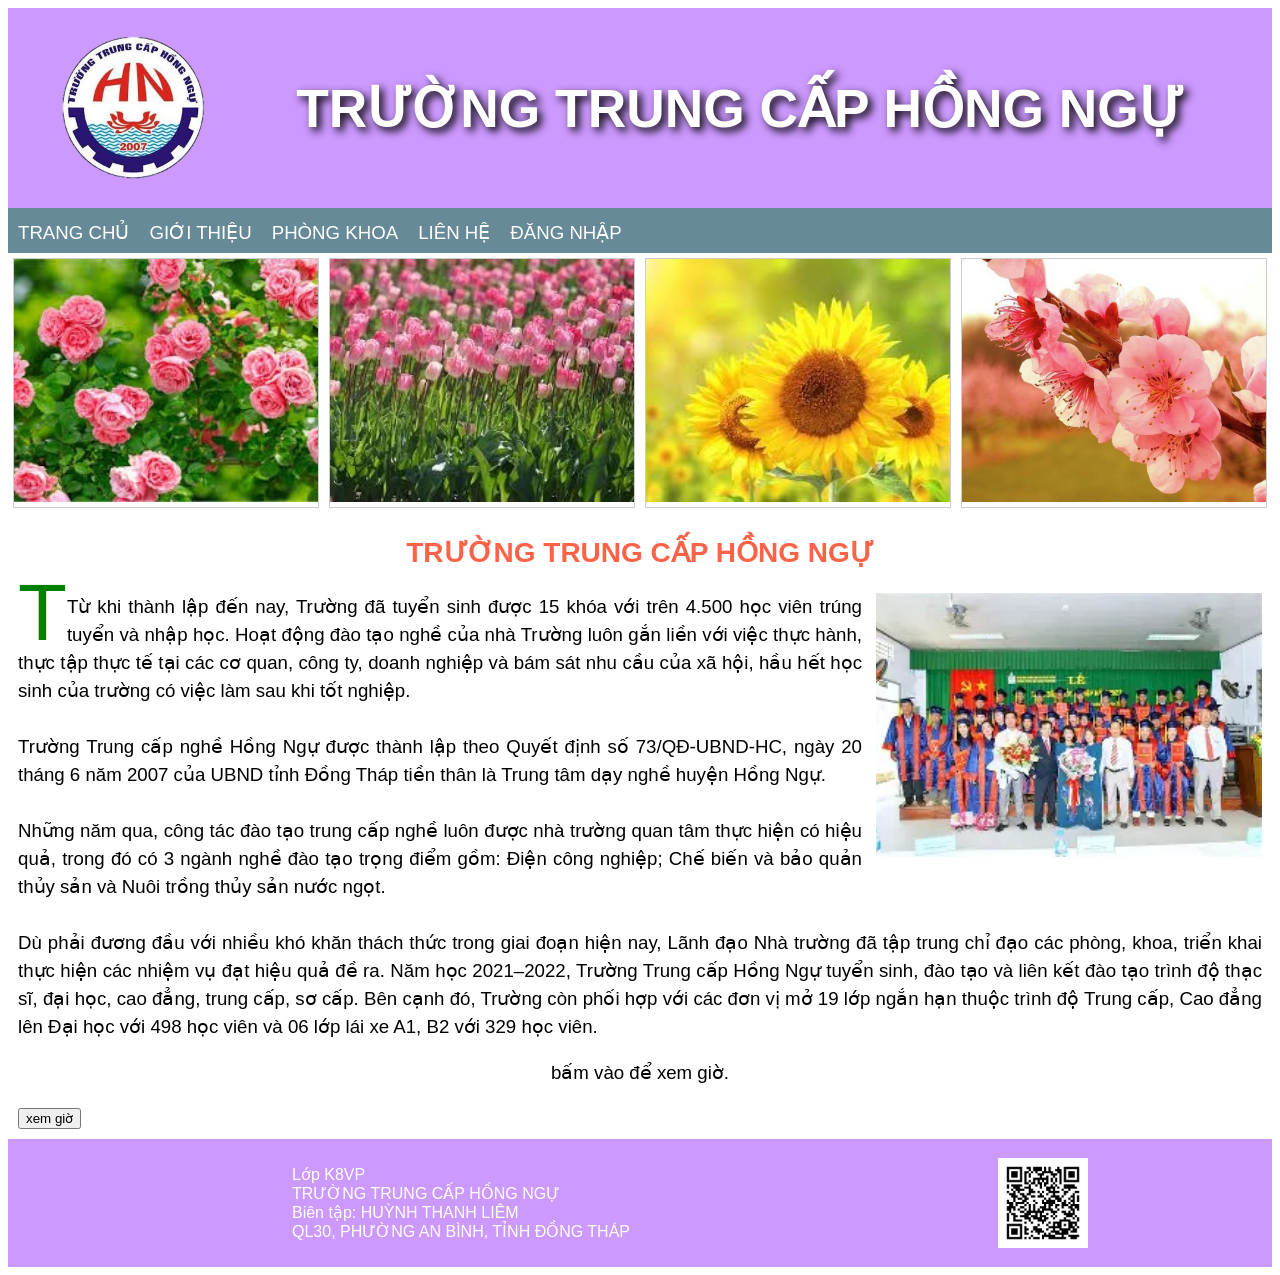
<file: index.html>
<!DOCTYPE html>
<html lang="en">
<head>
  <meta charset="UTF-8">
  <meta name="viewport" content="width=device-width, initial-scale=1.0">
  <title>Trang web Trường Trung cấp Hồng Ngự</title>
  <link rel="stylesheet" href="style.css">
  <script src="script.js"></script>
  <meta name="description" content="Giới thiệu Trường Trung cấp Hồng Ngự - Đồng Tháp, thông tin đào tạo, hình ảnh hoạt động và video giới thiệu.">
</head>
<body>

  <!-- Header -->
  <div class="header">
    <img src="anh/logo.png" alt="Logo Trường Trung cấp Hồng Ngự">
    <h1>TRƯỜNG TRUNG CẤP HỒNG NGỰ</h1>
  </div>

  <!-- Nav -->
  <div class="nav">
    <ul>
         <li><a href="bocuc3.html"target="_blank">TRANG CHỦ</a></li>
            <li><a href="gioithieu.html"target="_blank">GIỚI THIỆU</a></li>
            <li><a href="phongkhoa.html"target="_blank">PHÒNG KHOA</a></li>
            <li><a href="lienhe.html"target="_blank">LIÊN HỆ</a></li>
            <li><a href="dangnhap.html" target="_blank">ĐĂNG NHẬP</a></li>
    </ul>
  </div>

<div class="gallery">
    <div class="gal-item"><img src="anh/hoa1.jpg" alt="hoa 1"  width="500"></div>
    <div class="gal-item"><img src="anh/hoa2.jpg" alt="hoa 2" width="500"></div>
    <div class="gal-item"><img src="anh/hoa3.jpg" alt="hoa 3" width="500"></div>
    <div class="gal-item"><img src="anh/hoa4.jpg" alt="hoa 4" width="500"></div>
</div> <div class="tintuc">
    <h2>TRƯỜNG TRUNG CẤP HỒNG NGỰ</h2>
    <img src="anh/anh.png" alt="Tin tức trường">

   <p>
    <span class="dropcap">T</span>
    Từ khi thành lập đến nay, Trường đã tuyển sinh được 15 khóa với trên 4.500 học viên trúng tuyển và nhập học. Hoạt động đào tạo nghề của nhà Trường luôn gắn liền với việc thực hành, thực tập thực tế tại các cơ quan, công ty, doanh nghiệp và bám sát nhu cầu của xã hội, hầu hết học sinh của trường có việc làm sau khi tốt nghiệp.
    <br><br>
    Trường Trung cấp nghề Hồng Ngự được thành lập theo Quyết định số 73/QĐ-UBND-HC, ngày 20 tháng 6 năm 2007 của UBND tỉnh Đồng Tháp tiền thân là Trung tâm dạy nghề huyện Hồng Ngự.
    <br><br>
    Những năm qua, công tác đào tạo trung cấp nghề luôn được nhà trường quan tâm thực hiện có hiệu quả, trong đó có 3 ngành nghề đào tạo trọng điểm gồm: Điện công nghiệp; Chế biến và bảo quản thủy sản và Nuôi trồng thủy sản nước ngọt.
    <br><br>
    Dù phải đương đầu với nhiều khó khăn thách thức trong giai đoạn hiện nay, Lãnh đạo Nhà trường đã tập trung chỉ đạo các phòng, khoa, triển khai thực hiện các nhiệm vụ đạt hiệu quả đề ra. Năm học 2021–2022, Trường Trung cấp Hồng Ngự tuyển sinh, đào tạo và liên kết đào tạo trình độ thạc sĩ, đại học, cao đẳng, trung cấp, sơ cấp. Bên cạnh đó, Trường còn phối hợp với các đơn vị mở 19 lớp ngắn hạn thuộc trình độ Trung cấp, Cao đẳng lên Đại học với 498 học viên và 06 lớp lái xe A1, B2 với 329 học viên.
  </p>
  <p style="text-align:center"id="demo">bấm vào để xem giờ.</p>
<button onclick="displayDate()">xem giờ </button>
</div>

  <div class="footer">
    <p>
      Lớp K8VP <br>
      TRƯỜNG TRUNG CẤP HỒNG NGỰ <br>
      Biên tập: HUỲNH THANH LIÊM <br>
      QL30, PHƯỜNG AN BÌNH, TỈNH ĐỒNG THÁP
    </p>
    <img src="anh/qrcode.jpg" alt="Mã QR liên hệ">
  </div>

</body>

</html>
</file>
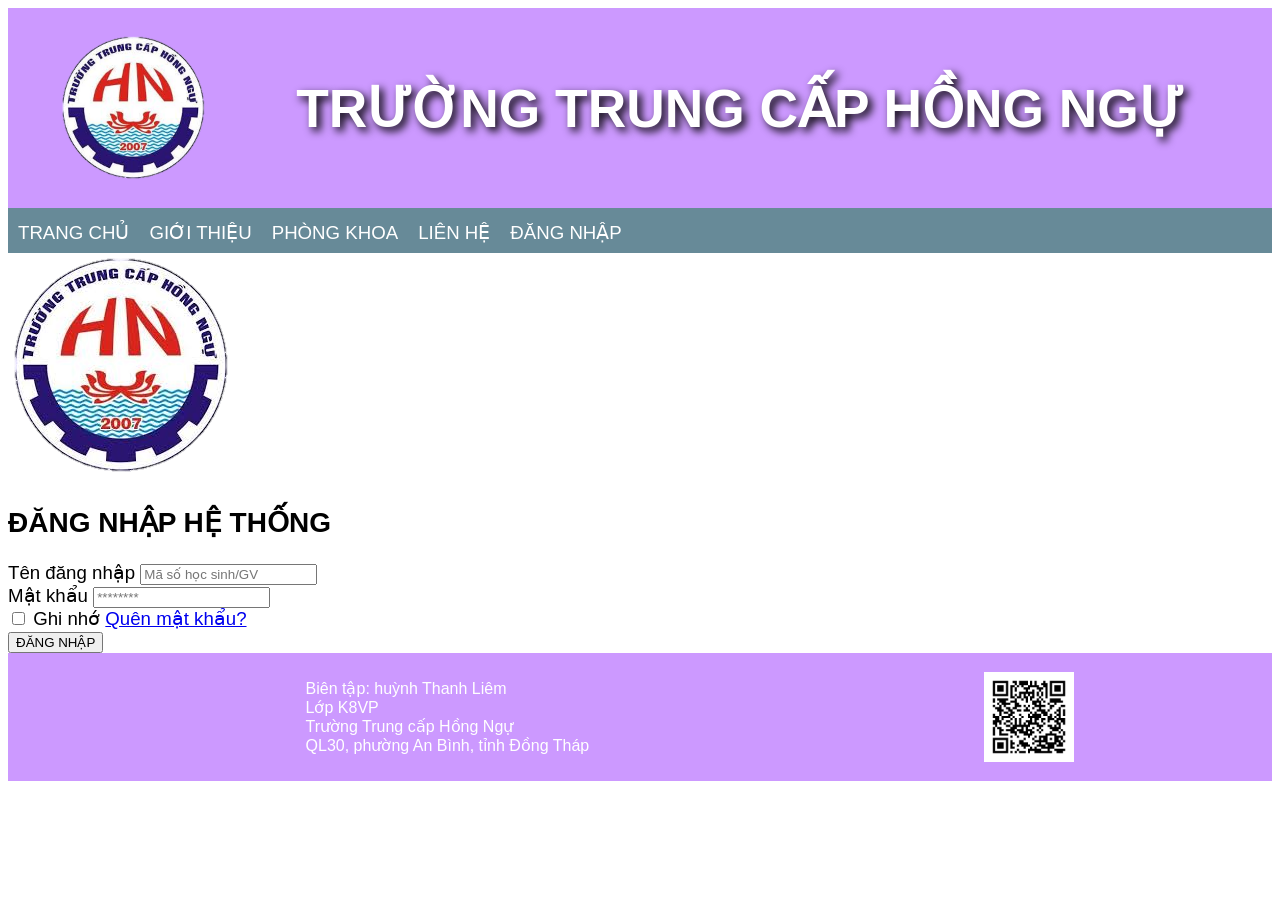
<file: dangnhap.html>
<!DOCTYPE html>
<html lang="en">
<head>
    <meta name="viewport" content="width=device-width, initial-scale=1.0">
    <title>Đăng nhập - Trường Trung cấp Hồng Ngự</title>
    <meta charset="UTF-8">
    <link href="style.css" rel="stylesheet">
    <script src="script.js"></script>
</head>
<body>
<div class="header">
	<img src="..\anh\logo.png">
	<h1>TRƯỜNG TRUNG CẤP HỒNG NGỰ</h1>
</div>

<div class="nav">
	<div class="menu-icon" onclick="toggleMenu()">
        <span></span>
        <span></span>
        <span></span>
    </div>
	<ul id="nav-menu">
		<li><a href="index.html">TRANG CHỦ</a></li>
		<li><a href="gioithieu.html">GIỚI THIỆU</a></li>
		<li><a href="phongkhoa.html">PHÒNG KHOA</a></li>
		<li><a href="lienhe.html">LIÊN HỆ</a></li>
		<li><a href="dangnhap.html">ĐĂNG NHẬP</a></li>
	</ul>
</div>

<div class="login-container">
    <div class="login-card">
        <div class="login-header">
            <img src="anh/logo.png" alt="Logo">
            <h2>ĐĂNG NHẬP HỆ THỐNG</h2>
        </div>
        <form action="#">
            <div class="form-group">
                <label for="username">Tên đăng nhập</label>
                <input type="text" id="username" name="username" placeholder="Mã số học sinh/GV" required>
            </div>
            <div class="form-group">
                <label for="password">Mật khẩu</label>
                <input type="password" id="password" name="password" placeholder="********" required>
            </div>
            <div class="form-footer">
                <label><input type="checkbox"> Ghi nhớ</label>
                <a href="#">Quên mật khẩu?</a>
            </div>
            <button type="submit" class="btn-submit">ĐĂNG NHẬP</button>
        </form>
    </div>
</div>

<div class="footer">
	<p>Biên tập: huỳnh Thanh Liêm<br>
	Lớp K8VP <br> Trường Trung cấp Hồng Ngự<br> 
	QL30, phường An Bình, tỉnh Đồng Tháp</p>
	<img src="anh/qrcode.jpg">
</div>
</body>

</html>
</file>
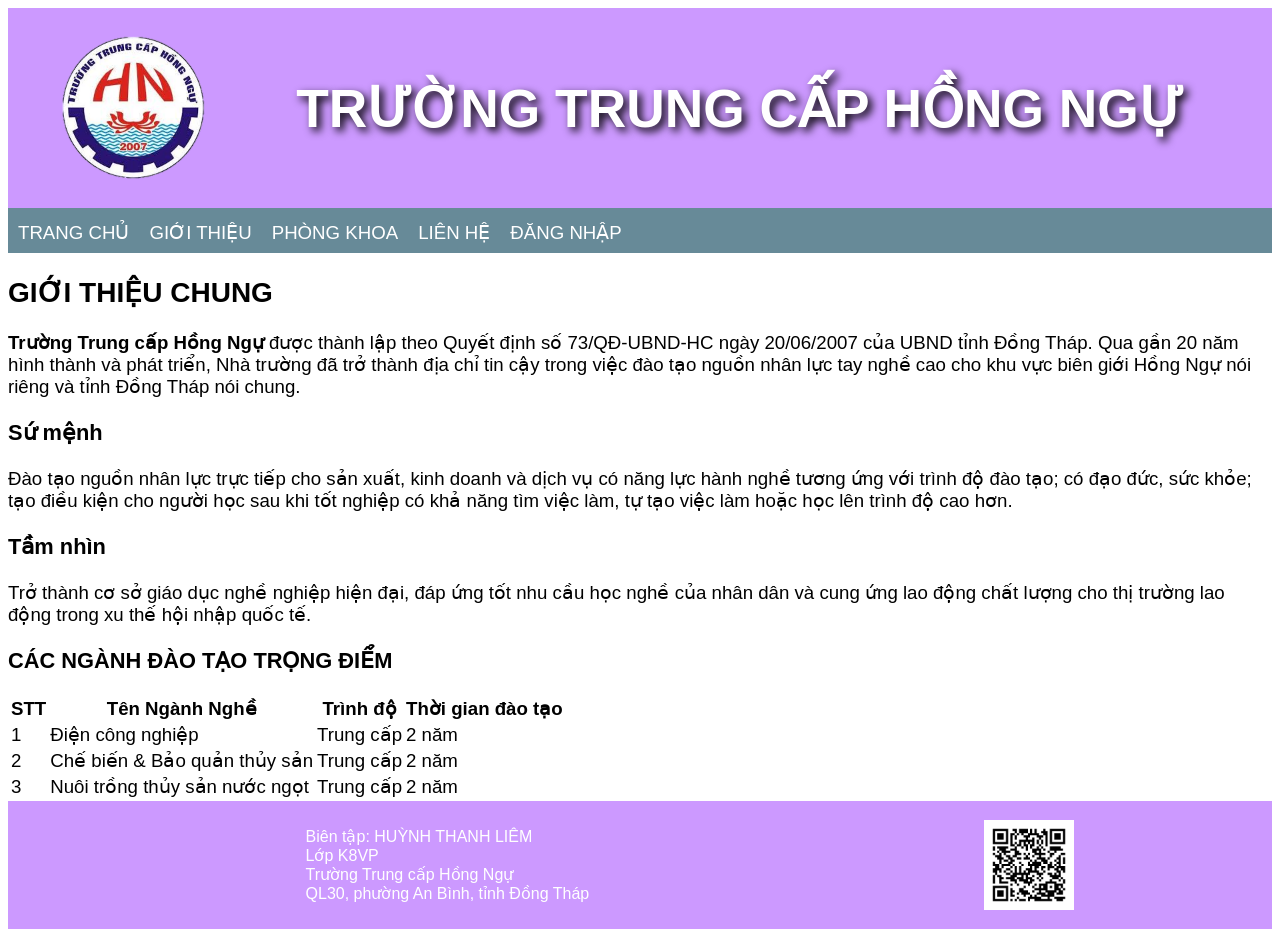
<file: gioithieu.html>
<!DOCTYPE html>
<html lang="en">
<head>
    <meta name="viewport" content="width=device-width, initial-scale=1.0">
    <title>Giới thiệu - Trường Trung cấp Hồng Ngự</title>
    <meta charset="UTF-8">
    <link href="style.css" rel="stylesheet">
    <script src="script.js"></script>
</head>
<body>
    <div class="header">
        <img src="anh/logo.png" alt="Logo">
        <h1>TRƯỜNG TRUNG CẤP HỒNG NGỰ</h1>
    </div>

    <div class="nav">
        <div class="menu-icon" onclick="toggleMenu()">
            <span></span>
            <span></span>
            <span></span>
        </div>
        <ul id="nav-menu">
            <li><a href="index.html"target="_blank">TRANG CHỦ</a></li>
            <li><a href="gioithieu.html"target="_blank">GIỚI THIỆU</a></li>
            <li><a href="phongkhoa.html"target="_blank">PHÒNG KHOA</a></li>
            <li><a href="lienhe.html"target="_blank">LIÊN HỆ</a></li>
            <li><a href="dangnhap.html" target="_blank">ĐĂNG NHẬP</a></li>
        </ul>
    </div>

    <div class="container-intro">
        <section class="intro-section">
            <h2 class="title-page">GIỚI THIỆU CHUNG</h2>
            <div class="intro-content">
                <div class="intro-text">
                    <p><strong>Trường Trung cấp Hồng Ngự</strong> được thành lập theo Quyết định số 73/QĐ-UBND-HC ngày 20/06/2007 của UBND tỉnh Đồng Tháp. Qua gần 20 năm hình thành và phát triển, Nhà trường đã trở thành địa chỉ tin cậy trong việc đào tạo nguồn nhân lực tay nghề cao cho khu vực biên giới Hồng Ngự nói riêng và tỉnh Đồng Tháp nói chung.</p>
                    
                    <h3>Sứ mệnh</h3>
                    <p>Đào tạo nguồn nhân lực trực tiếp cho sản xuất, kinh doanh và dịch vụ có năng lực hành nghề tương ứng với trình độ đào tạo; có đạo đức, sức khỏe; tạo điều kiện cho người học sau khi tốt nghiệp có khả năng tìm việc làm, tự tạo việc làm hoặc học lên trình độ cao hơn.</p>
                    
                    <h3>Tầm nhìn</h3>
                    <p>Trở thành cơ sở giáo dục nghề nghiệp hiện đại, đáp ứng tốt nhu cầu học nghề của nhân dân và cung ứng lao động chất lượng cho thị trường lao động trong xu thế hội nhập quốc tế.</p>
                </div>
            </div>
        </section>

        <section class="intro-table">
            <h3>CÁC NGÀNH ĐÀO TẠO TRỌNG ĐIỂM</h3>
            <table class="styled-table">
                <thead>
                    <tr>
                        <th>STT</th>
                        <th>Tên Ngành Nghề</th>
                        <th>Trình độ</th>
                        <th>Thời gian đào tạo</th>
                    </tr>
                </thead>
                <tbody>
                    <tr>
                        <td>1</td>
                        <td>Điện công nghiệp</td>
                        <td>Trung cấp</td>
                        <td>2 năm</td>
                    </tr>
                    <tr>
                        <td>2</td>
                        <td>Chế biến & Bảo quản thủy sản</td>
                        <td>Trung cấp</td>
                        <td>2 năm</td>
                    </tr>
                    <tr>
                        <td>3</td>
                        <td>Nuôi trồng thủy sản nước ngọt</td>
                        <td>Trung cấp</td>
                        <td>2 năm</td>
                    </tr>
                </tbody>
            </table>
        </section>
    </div>

    <div class="footer">
        <div class="footer-info">
            <p>Biên tập: HUỲNH THANH LIÊM<br>
            Lớp K8VP <br> Trường Trung cấp Hồng Ngự<br> 
            QL30, phường An Bình, tỉnh Đồng Tháp</p>
        </div>
        <img src="anh/qrcode.jpg" alt="QR Code">
    </div>
</body>

</html>
</file>
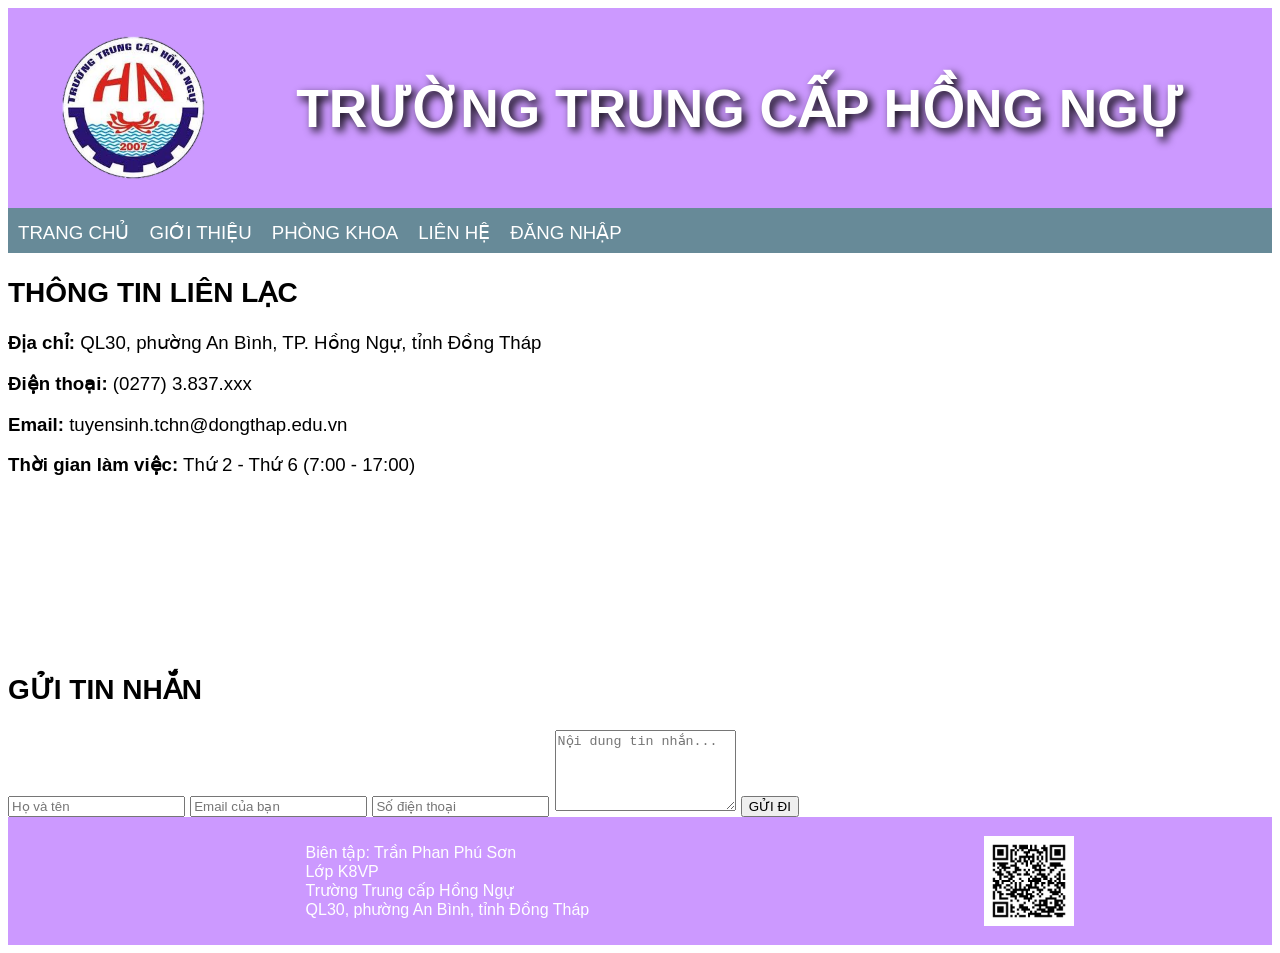
<file: lienhe.html>
<!DOCTYPE html>
<html lang="en">
<head>
    <meta name="viewport" content="width=device-width, initial-scale=1.0">
    <title>Liên hệ - Trường Trung cấp Hồng Ngự</title>
    <meta charset="UTF-8">
    <link href="style.css" rel="stylesheet">
    <script src="script.js"></script>
</head>
<body>
<div class="header">
    <img src="anh/logo.png">
    <h1>TRƯỜNG TRUNG CẤP HỒNG NGỰ</h1>
</div>

<div class="nav">
    <div class="menu-icon" onclick="toggleMenu()">
        <span></span>
        <span></span>
        <span></span>
    </div>
    <ul id="nav-menu">
        <li><a href="index.html"target="_blank">TRANG CHỦ</a></li>
            <li><a href="gioithieu.html"target="_blank">GIỚI THIỆU</a></li>
            <li><a href="phongkhoa.html"target="_blank">PHÒNG KHOA</a></li>
            <li><a href="lienhe.html"target="_blank">LIÊN HỆ</a></li>
            <li><a href="dangnhap.html" target="_blank">ĐĂNG NHẬP</a></li>
    </ul>
</div>

<div class="contact-container">
    <div class="contact-wrapper">
        <div class="contact-info">
            <h2>THÔNG TIN LIÊN LẠC</h2>
            <p><strong>Địa chỉ:</strong> QL30, phường An Bình, TP. Hồng Ngự, tỉnh Đồng Tháp</p>
            <p><strong>Điện thoại:</strong> (0277) 3.837.xxx</p>
            <p><strong>Email:</strong> tuyensinh.tchn@dongthap.edu.vn</p>
            <p><strong>Thời gian làm việc:</strong> Thứ 2 - Thứ 6 (7:00 - 17:00)</p>
            
            <div class="map-placeholder">
        <iframe 
            src="https://www.google.com/maps?q=Đồng+Tháp&output=embed"
            width="100%" style="border:0;" allowfullscreen="" loading="lazy">
        </iframe>
            </div>
        </div>

        <div class="contact-form">
            <h2>GỬI TIN NHẮN</h2>
            <form action="#">
                <input type="text" placeholder="Họ và tên" required>
                <input type="email" placeholder="Email của bạn" required>
                <input type="text" placeholder="Số điện thoại">
                <textarea rows="5" placeholder="Nội dung tin nhắn..." required></textarea>
                <button type="submit" class="btn-send">GỬI ĐI</button>
            </form>
        </div>
    </div>
</div>

<div class="footer">
    <p>Biên tập: Trần Phan Phú Sơn<br>
    Lớp K8VP <br> Trường Trung cấp Hồng Ngự<br> 
    QL30, phường An Bình, tỉnh Đồng Tháp</p>
    <img src="anh/qrcode.jpg">
</div>
</body>

</html>
</file>
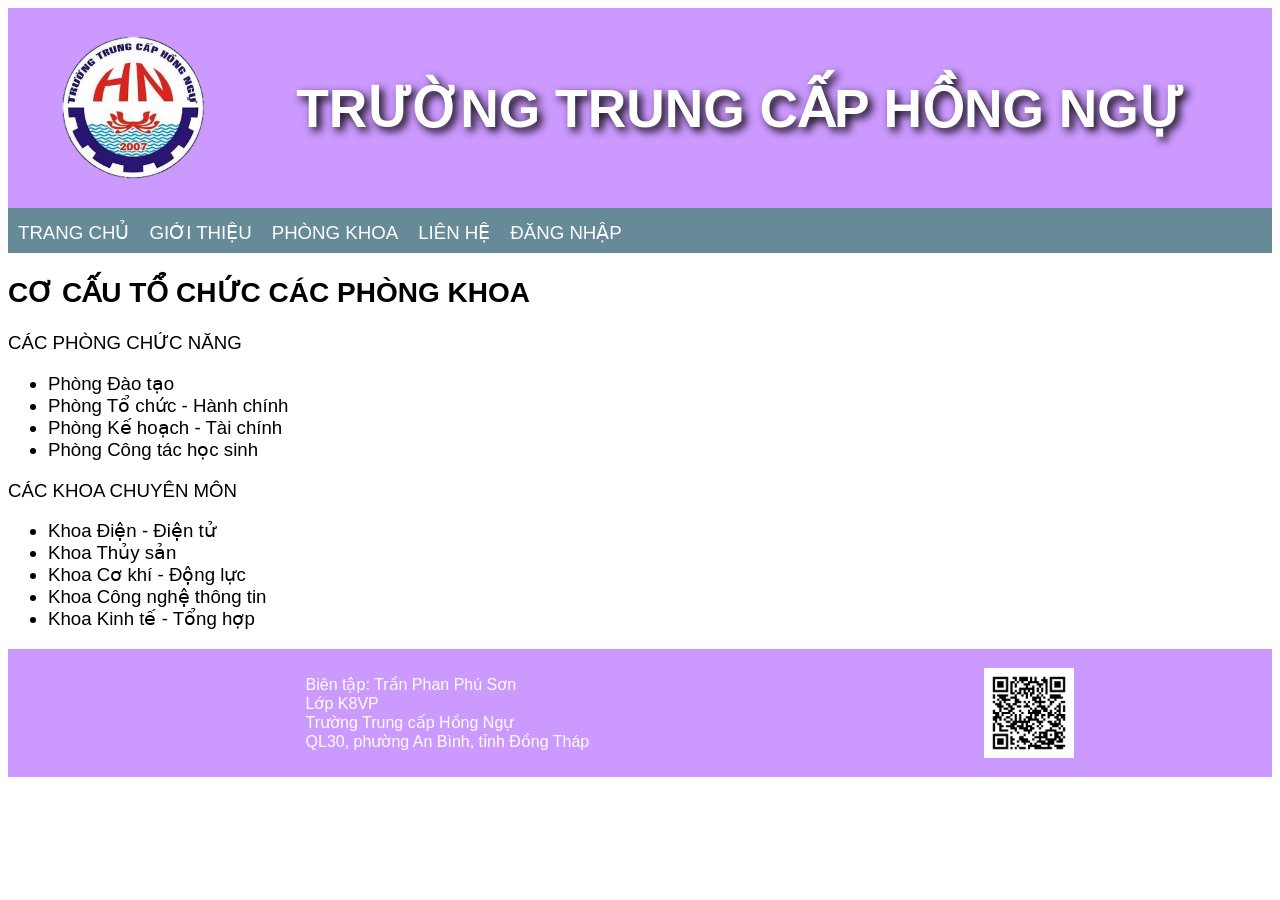
<file: phongkhoa.html>
<!DOCTYPE html>
<html lang="en">
<head>
    <meta name="viewport" content="width=device-width, initial-scale=1.0">
    <title>Phòng Khoa - Trường Trung cấp Hồng Ngự</title>
    <meta charset="UTF-8">
    <link href="style.css" rel="stylesheet">
    <script src="script.js"></script>
</head>
<body>
<div class="header">
    <img src="anh/logo.png">
    <h1>TRƯỜNG TRUNG CẤP HỒNG NGỰ</h1>
</div>

<div class="nav">
    <div class="menu-icon" onclick="toggleMenu()">
        <span></span>
        <span></span>
        <span></span>
    </div>
    <ul id="nav-menu">
          <li><a href="index.html"target="_blank">TRANG CHỦ</a></li>
            <li><a href="gioithieu.html"target="_blank">GIỚI THIỆU</a></li>
            <li><a href="phongkhoa.html"target="_blank">PHÒNG KHOA</a></li>
            <li><a href="lienhe.html"target="_blank">LIÊN HỆ</a></li>
            <li><a href="dangnhap.html" target="_blank">ĐĂNG NHẬP</a></li>
    </ul>
</div>

<div class="container-phongkhoa">
    <h2 class="section-title">CƠ CẤU TỔ CHỨC CÁC PHÒNG KHOA</h2>
    
    <div class="pk-grid">
        <div class="pk-card">
            <div class="pk-header">CÁC PHÒNG CHỨC NĂNG</div>
            <ul class="pk-list">
                <li>Phòng Đào tạo</li>
                <li>Phòng Tổ chức - Hành chính</li>
                <li>Phòng Kế hoạch - Tài chính</li>
                <li>Phòng Công tác học sinh</li>
            </ul>
        </div>

        <div class="pk-card">
            <div class="pk-header">CÁC KHOA CHUYÊN MÔN</div>
            <ul class="pk-list">
                <li>Khoa Điện - Điện tử</li>
                <li>Khoa Thủy sản</li>
                <li>Khoa Cơ khí - Động lực</li>
                <li>Khoa Công nghệ thông tin</li>
                <li>Khoa Kinh tế - Tổng hợp</li>
            </ul>
        </div>
    </div>
</div>

<div class="footer">
    <p>Biên tập: Trần Phan Phú Sơn<br>
    Lớp K8VP <br> Trường Trung cấp Hồng Ngự<br> 
    QL30, phường An Bình, tỉnh Đồng Tháp</p>
    <img src="anh/qrcode.jpg">
</div>
</body>

</html>
</file>
<file: style.css>
* {box-sizing: border-box;}
body {font-family: Arial, sans-serif;
font-size: 14pt;}
/*Phần Header*/
.header {display:flex; 
		align-items:center; 
		background-color:#CC99FF;
		height:200px; }

.header img {float:left;
		width:150px; 
		margin-left:50px;}

.header h1 {color:white; 
		width:100%; 
		text-align:center;
		font-size:40pt;
		text-shadow:4px 4px 8px #000000;}
/*Phần Menu nav*/
.nav {overflow: hidden;
		background-color: #678a98;
		height:45px;}
.nav ul {list-style-type: none;
		margin:0px;
		padding:0px;
		display: flex;}

.nav a {float:left;
		display:block;
		color: white;
		text-align: center;
		padding: 14px 10px;
		text-decoration:none;}
.nav a:hover {background-color:white; 
				color:green;}
/*Phần Image Gallery*/
.gallery {display: flex;flex-grow:1;}
.gal-item {margin: 5px;
	border: 1px solid #ccc;
width: 25%;}
.gal-item:hover {border: 1px solid #777;}
.gal-item img {width: 100%;}
/*Phần Article*/
.tintuc {margin:10px;}
.tintuc img {float:right;width:400px;
padding-left:14px;}
.tintuc h2 {text-align:center;
color:tomato;}
.tintuc p {text-align:justify;
	font-size:14pt;
line-height:1.5;}
.dropcap {float:left;
		font-size:60pt;
		color:green;
line-height:40px;}
/*Phần Footer*/
 .footer {background-color:#CC99FF;
		padding: 10px 0;
		width: 100%;
		display: flex;
		justify-content: space-around;
		align-items: center;}		
	.footer p {margin-left: 100px;
			font-size: 12pt;
			color: white;}
	.footer img {width: 90px;}
</file>
